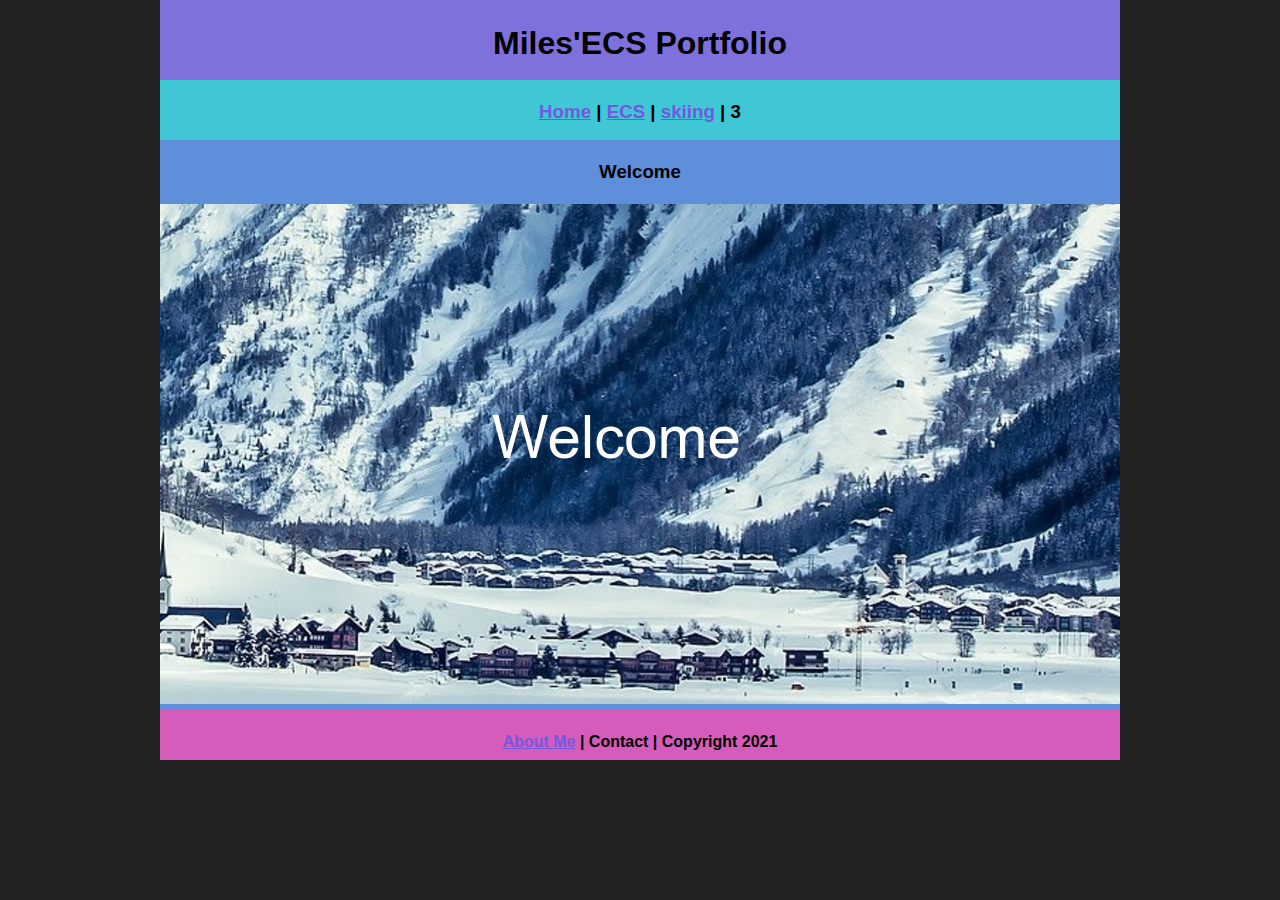
<file: index.html>
<!DOCTYPE html>
<html class="homePage">
<head>
	<!-- This is a comment! Text here will be ignored by the browser. -->
	<meta charset="UTF-8">
	<title>Miles Parker's ECS Portfolio</title>
	<link href="myCSS.css" rel="stylesheet" type="text/css">
</head>
<body>
<div class="container">
  <div class="header">
  	<h1>Miles'ECS Portfolio</h1>
  </div>
  <div class="nav">
    <h3><a href="index.html">Home</a> | <a href="ecs/index.html">ECS</a> | <a href="skiing/index.html">skiing</a> | 3</h3>
  </div>
  <div class="content">
	  <h3>Welcome</h3> 
	  <img src="images/Welcome.png" alt="Welcome" width="960" height="500">
</div>
  <div class="footer">
    <h4> <a href="aboutme.html">About Me</a> | Contact | Copyright 2021</h4>
  </div>
</div>
</body>
</html>
</file>
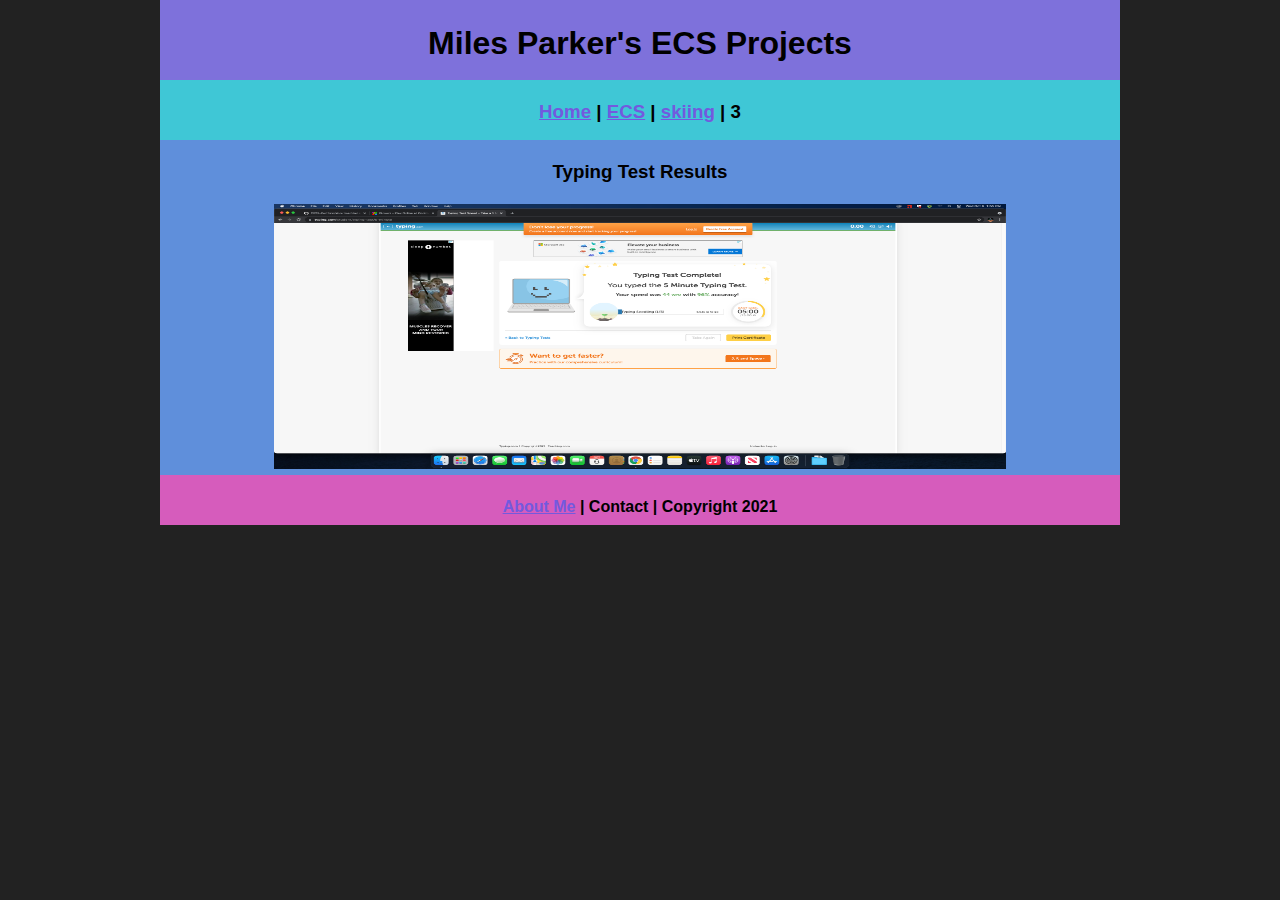
<file: ecs/index.html>
<!DOCTYPE html>
<html class="homePage">
<head>
	<!-- This is a comment! Text here will be ignored by the browser. -->
	<meta charset="UTF-8">
	<title>ECS Projects</title>
	<link href="../myCSS.css" rel="stylesheet" type="text/css">
</head>
<body>
<div class="container">
  <div class="header">
  	<h1>Miles Parker's ECS Projects</h1>
  </div>
  <div class="nav">
	  <h3><a href="../index.html">Home</a> | <a href="index.html">ECS</a> | <a href="../skiing/index.html">skiing</a> | 3</h3>
  </div>
   <div class="content">
	  <h3>Typing Test Results</h3> 
	  <img src="../images/Typing.png" alt="Welcome" width="732" height="265">
</div>
  <div class="footer">
    <h4><a href="../aboutme.html">About Me</a> | Contact | Copyright 2021</h4>
  </div>
</div>
</body>
</html>
</file>
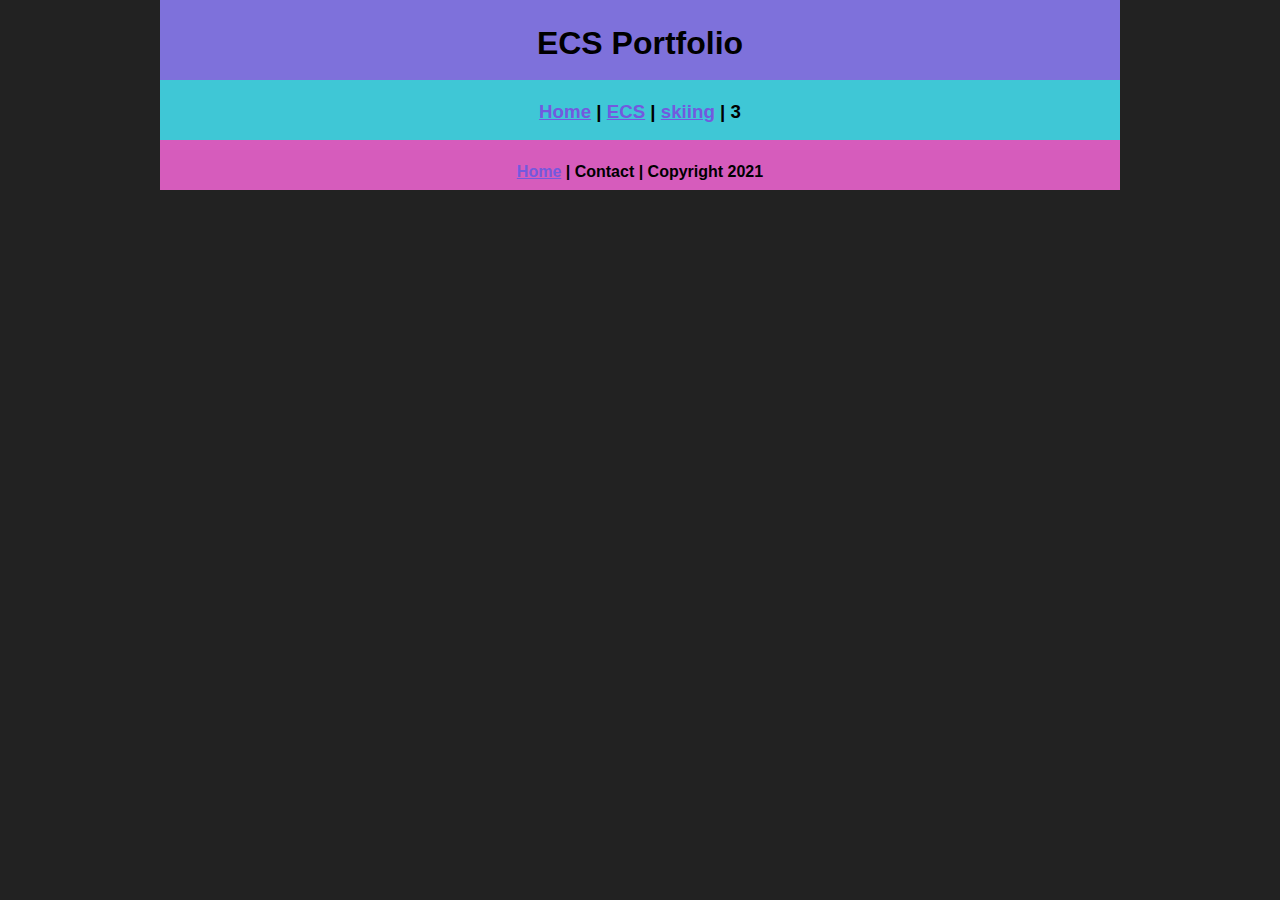
<file: skiing/index.html>
<!DOCTYPE html>
<html class="homePage">
<head>
	<!-- This is a comment! Text here will be ignored by the browser. -->
	<meta charset="UTF-8">
	<title>Miles Parker's ECS Portfolio</title>
	<link href="../myCSS.css" rel="stylesheet" type="text/css">
</head>
<body>
<div class="container">
  <div class="header">
  	<h1>ECS Portfolio</h1>
  </div>
  <div class="nav">
    <h3><a href="../index.html">Home</a> | <a href="../ecs/index.html">ECS</a> | <a href="index.html">skiing</a> | 3</h3>
  </div>
  <div class="content">
</div>
  <div class="footer">
    <h4><a href="../aboutme.html">Home</a> | Contact | Copyright 2021</h4>
  </div>
</div>
</body>
</html>
</file>
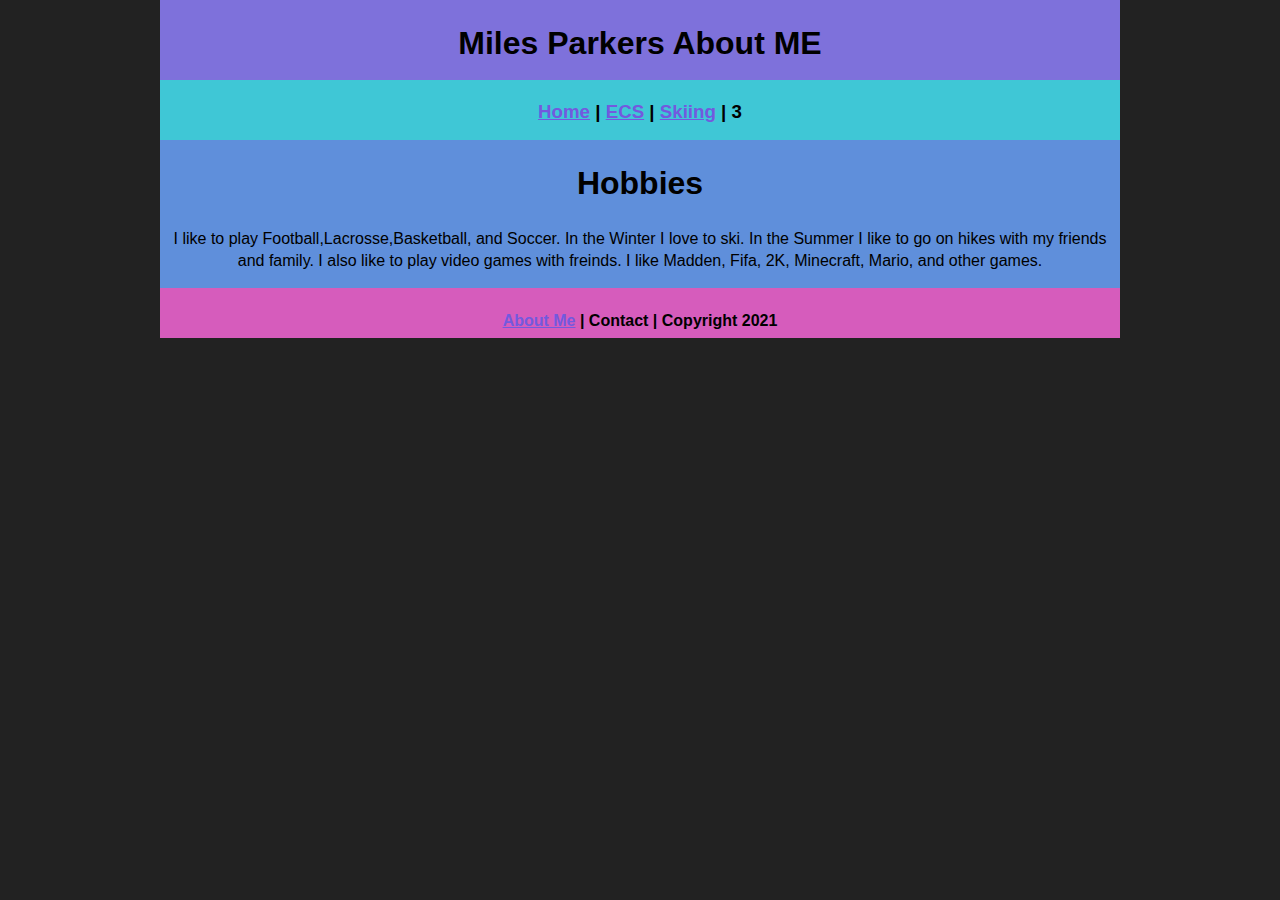
<file: aboutme.html>
<!DOCTYPE html>
<html class="homePage">
<head>
	<!-- This is a comment! Text here will be ignored by the browser. -->
  <meta charset="UTF-8">
	<title>About Me</title>
	<link href="myCSS.css" rel="stylesheet" type="text/css">
</head>
<body>
<div class="container">
  <div class="header">
 <h1> Miles Parkers About ME</h1>
  </div>
  <div class="nav">
    <h3><a href="index.html">Home</a> | <a href="ecs/index.html">ECS</a> | <a href="skiing/index.html">Skiing</a> | 3</h3>
	  </div>
  <div class="content">
		   <h1> Hobbies </h1>
	
		   <p> I like to play Football,Lacrosse,Basketball, and Soccer. In the Winter I love to ski.
		   In the Summer I like to go on hikes with my friends and family. I also like to play video games
		   with freinds. I like Madden, Fifa, 2K, Minecraft, Mario, and other games. </p>
 </div>
  <div class="footer">
    <h4> <a href="aboutme.html">About Me</a>  | Contact | Copyright 2021</h4>
  </div>
</div>
</body>
</html>
</file>
<file: myCSS.css>
@charset "UTF-8";
/* This is a comment! Text here will be ignored by the browser. */
body {
	margin: 0 auto;
	font: 100%/1.4 Verdana, Arial, Helvetica, sans-serif;
}
.homePage {
	background: #222222;
}
.container {
	width: 960px;
	margin: 0 auto;
}
.header {
	background: #7E71DB;
	text-align: center;
	margin: 0px;
	padding: 5;
	float: left;
	width: 100%;
	height: 80px;
	
}
.nav {
	background: #3FC7D6;
	margin: 0px;
	padding: 5;
	float: left;
	width: 100%;
	height: 60px;
	text-align: center;
}
.content {
	background: #5F8FDB;
	margin: 0px;
	float: left;
	width: 100%;
	text-align: center;
}
.footer {
	background: #D65CBC;
	margin: 0px;
	float: left;
	width: 100%;
	height: 50px;
	text-align: center;
}
a:link {
     color: #7359DE;
}
a:visited {
     color: #000;
}
a:hover, a:active, a:focus { 
     text-decoration: underline;
}
</file>
